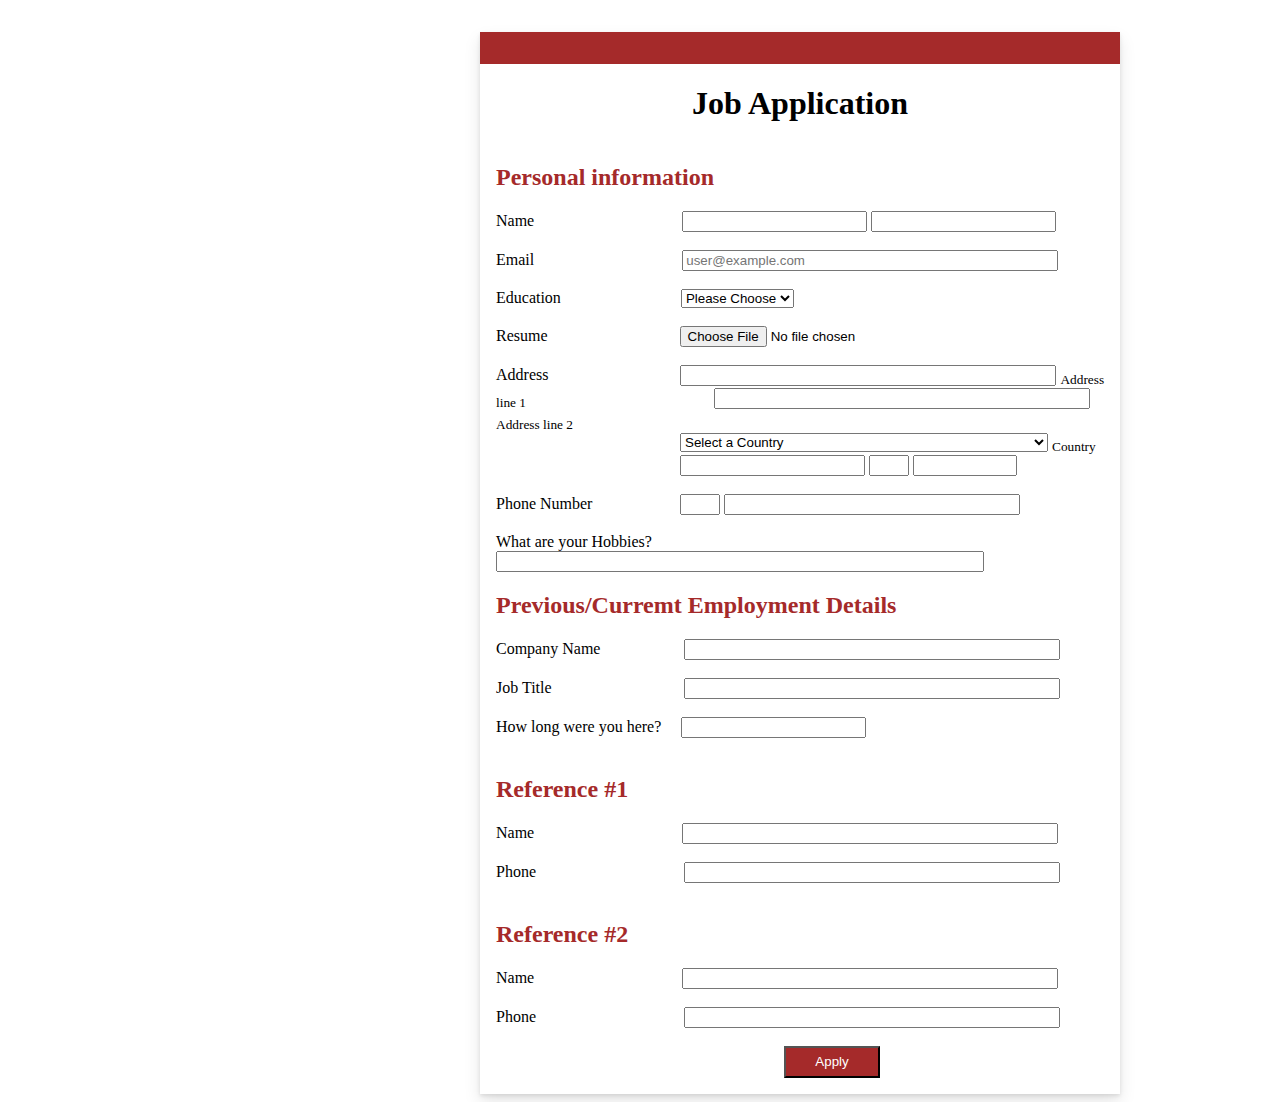
<file: index.html>
<!DOCTYPE html>
<html lang="en">
  <head>
    <meta charset="UTF-8" />
    <meta http-equiv="X-UA-Compatible" content="IE=edge" />
    <meta name="viewport" content="width=device-width, initial-scale=1.0" />
    <title>Job application</title>
    <link rel="stylesheet" href="stylesheet/index.css" />
  </head>
  <body>
    <header class="header"></header>
    <h1>Job Application</h1>

    <section class="section-form">
        <h2>Personal information</h2>
      <form action="/action_page.php" method="get" id="form1">
        <label for="fname">Name</label>
        <input type="text" id="fname" name="fname" />
        <input type="text" id="lname" name="lname" /><br /><br />
        <label for="email">Email</label>
        <input
          type="email"
          id="email"
          name="email"
          placeholder="user@example.com"
        /><br /><br />
        <label for="Education">Education</label>
        <select name="Education" id="Education">
          <option value="Please Choose">Please Choose</option>
          <option value="BSSE">BSSE</option>
          <option value="BS chem">BS chem</option>
        </select>
        <br /><br />
        <label for="Resume">Resume</label>
        <input type="file" id="Resume" name="Resume" /><br /><br />
        <label for="Address">Address</label>
        <input type="text" id="Address1" name="Address1" />
         <sub id="sub-address">Address line 1</sub>
        <input type="text" id="Address2" name="Address2" />
        <sub id="sub-address">Address line 2</sub>
        <select name="Country" id="Country">
          <option value="Select a Country">Select a Country</option>
          <option value="Pakistan">Pakistan</option>
          <option value="USA">USA</option>
        </select>
        <sub id="sub-address">Country</sub>
        <input type="text" id="City" name="City" />
        <input type="text" id="State" name="State" />
        <input type="number" id="ZipCode" name="ZipCode" /><br /><br />
        <label for="PhoneNumber">Phone Number</label>
        <input type="tel" id="Extension" name="Extension" />
        <input type="tel" id="Number" name="Number" /><br /><br />
        <label for="hobbies">What are your Hobbies?</label><br />
        <input type="text" id="hobbies" name="hobbies" />

        <h2>Previous/Curremt Employment Details</h2>
        <label for="CompanyName">Company Name</label>
        <input type="text" id="Cname" name="Cname" /><br /><br />
        <label for="JobTitle">Job Title</label>
        <input type="text" id="Jtitle" name="Jtitle" /><br /><br />
        <label for="EmploymentTime">How long were you here?</label>
        <input type="text" id="EmploymentTime" name="EmploymentTime" /><br /><br />

        <h2>Reference #1</h2>
        <label for="Name">Name</label>
        <input type="text" id="Rname" name="Rname" /><br /><br />
        <label for="Rphone">Phone</label>
        <input type="tel" id="Rphone" name="Rphone" /><br /><br />

        <h2>Reference #2</h2>
        <label for="Name">Name</label>
        <input type="text" id="Rname" name="Rname" /><br /><br />
        <label for="Rphone">Phone</label>
        <input type="tel" id="Rphone" name="Rphone" /><br /><br />
      </form>
      <button type="submit" form="form1" id="apply" value="Submit">Apply</button>
    </section>
  </body>
</html>
</file>
<file: stylesheet/index.css>
.header {
  background-color: brown;
  width: 100%;
  height: 2rem;
}
h1 {
  text-align: center;

}
h2 {
  color: brown;
}
body {
  width: 40rem;
  display: flex;
  flex-direction: column;
  justify-content: center;
  box-shadow: 0 2px 4px rgba(0, 0, 0, .1), 0 8px 16px rgba(0, 0, 0, .1);
  margin-left: 30rem;
  margin-top: 2rem;
}
#fname {
  margin-left: 9rem;
}

#email {
  margin-left: 9rem;
  width: 23rem;
}
#Resume {
  margin-left: 8rem;
}
#Education {
  margin-left: 7.25rem;
}
#Address1 {
    margin-bottom: 0rem;
  margin-left: 8rem;
  width: 23rem;
}
#Address2 {
  margin-left: 11.5rem;
  margin-bottom: 0rem;
  width: 23rem;
}
#sub-address1{
    margin-left: 20rem;
}
#sub-address2{
    margin-left: 20rem;
}
#sub-Country{
    margin-left: 20rem;
}
#sub-City{
    position: relative;
    top: 12px;
    right: 100px;
}
#Country {
    margin-bottom: 0rem;
  margin-left: 11.5rem;
  width: 23rem;
}
#City {
  margin-left: 11.5rem;
}
#State {
  width: 2rem;
}
#ZipCode {
  width: 6rem;
}
#Extension {
  margin-left: 5.25rem;
  width: 2rem;
}
#Number {
    width:18rem
}
#hobbies{
    width: 30rem;
}
#Cname{
margin-left: 5rem;
width:23rem
}
#Jtitle{
    margin-left: 8rem ;
    width:23rem
}
#EmploymentTime{
    margin-left: 1rem;
}
#Rphone,#Rname{
    margin-left: 9rem ;
    width:23rem
}
#apply{
background-color: brown;
color: white;
margin-left: 18rem;
width: 6rem;
height: 2rem;
margin-bottom: 1rem;
}
.section-form{
    padding-left: 1rem;
}
</file>
